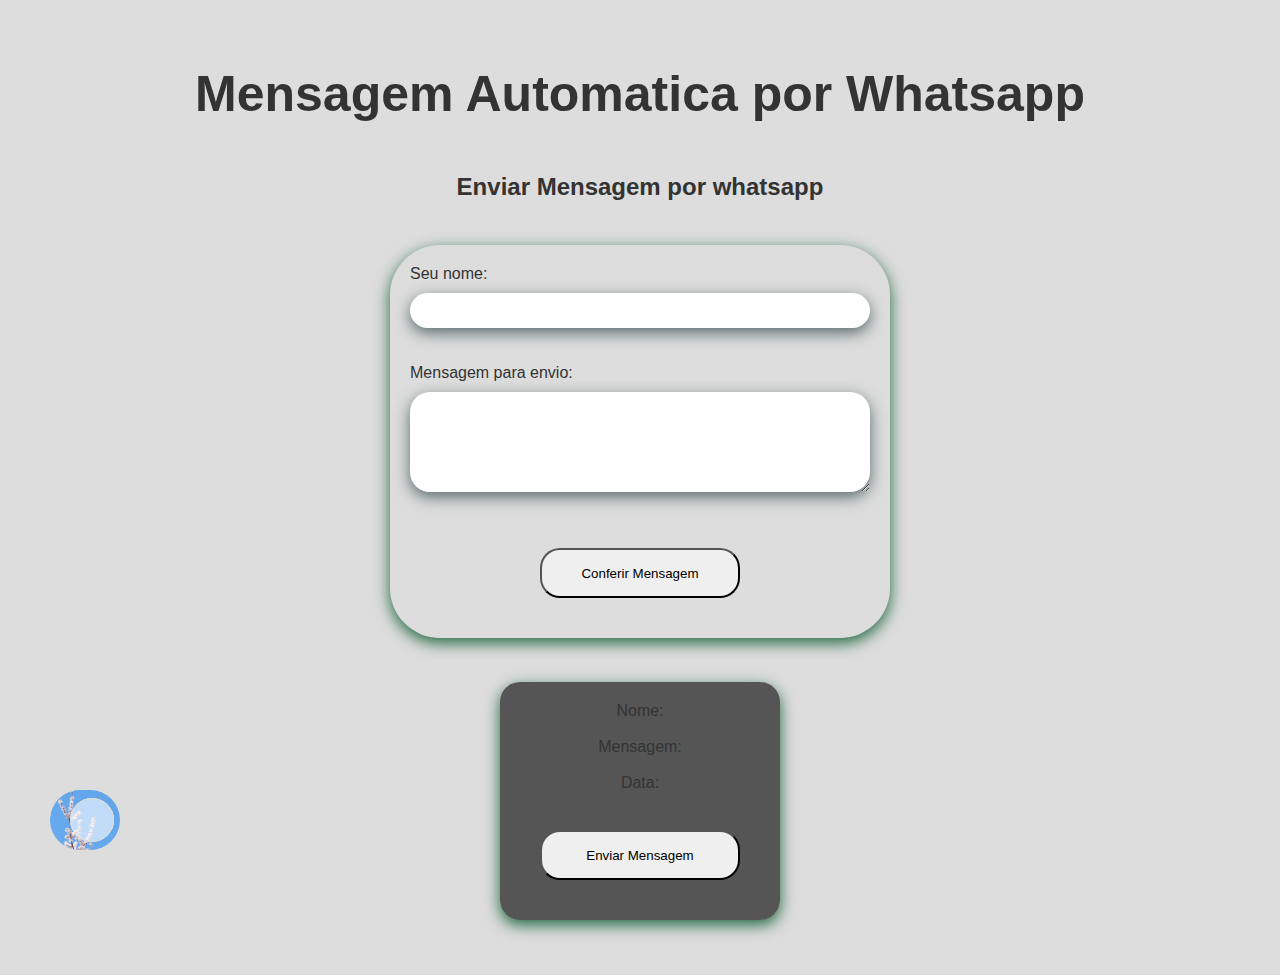
<file: Contato/Index.html>
<!DOCTYPE html>
<html lang="en">

<head>
    <meta charset="UTF-8">
    <meta name="viewport" content="width=device-width, initial-scale=1.0">
    <title>Contato</title>
    <script src="script.js"></script>
    <link rel="stylesheet" href="https://cdnjs.cloudflare.com/ajax/libs/font-awesome/6.5.2/css/all.min.css" integrity="sha512-SnH5WK+bZxgPHs44uWIX+LLJAJ9/2PkPKZ5QiAj6Ta86w+fsb2TkcmfRyVX3pBnMFcV7oQPJkl9QevSCWr3W6A==" crossorigin="anonymous" referrerpolicy="no-referrer" />
    <link rel="stylesheet" href="style.css">
    <link rel="preconnect" href="https://fonts.googleapis.com">
    <link rel="preconnect" href="https://fonts.gstatic.com" crossorigin>
    <link href="https://fonts.googleapis.com/css2?family=Open+Sans:ital,wght@0,300..800;1,300..800&display=swap"
        rel="stylesheet">
    <style>
         body {
                font-family: "Open Sans", sans-serif;
            }
    </style>
</head>

<body>
    <h1>Mensagem Automatica por Whatsapp</h1>
    <h2>Enviar Mensagem por whatsapp</h2>
    <br><br>
    <div class="wrap-form">
        <div class="wrap-input">
            <label for="nome">Seu nome:</label>
            <input type="text" id="nome">
        </div>
        <br><br>
        <div class="wrap-input">
            <label for="mensagem">Mensagem para envio:</label>
            <textarea name="text" id="mensagem"></textarea>
        </div>
        <br><br>
            <button class="wrap-Ipad" onclick="ConferirMensagemWhatsapp()">Conferir Mensagem</button>
    </div>
    <br><br>
    <div id="printRespostas">
        <p>Nome: <span id="confNome"></span></p>
        <br>
        <p>Mensagem: <span id="confMsg"></span></p>
        <br>
        <p>Data: <span id="confDate"></span></p>
        <br>
        <button class="btnzap" onclick="enviar()">Enviar Mensagem</button>
    </div>
    <h2 class="Light/Dark"></h2>
    <button class="toggle-btn">
        <span class="circle"><i class="icon fas fa-sun"></i></span>

    </button>
</body>

<script>
    document.querySelector(".toggle-btn").
    addEventListener('click', () =>{
        document.body.classList.toggle('dark-mode')
        if (document.body.classList.contains
        ('dark-mode')) {
            document.querySelector(".icon").classList.remove
            ('fa-sun');
            document.querySelector(".icon").classList.add
            ('fa-moon');
        } else{
            document.querySelector(".icon").classList.remove
            ('fa-moon');
            document.querySelector(".icon").classList.add
            ('fa-sun');
        }
    });
</script>

</html>
</file>
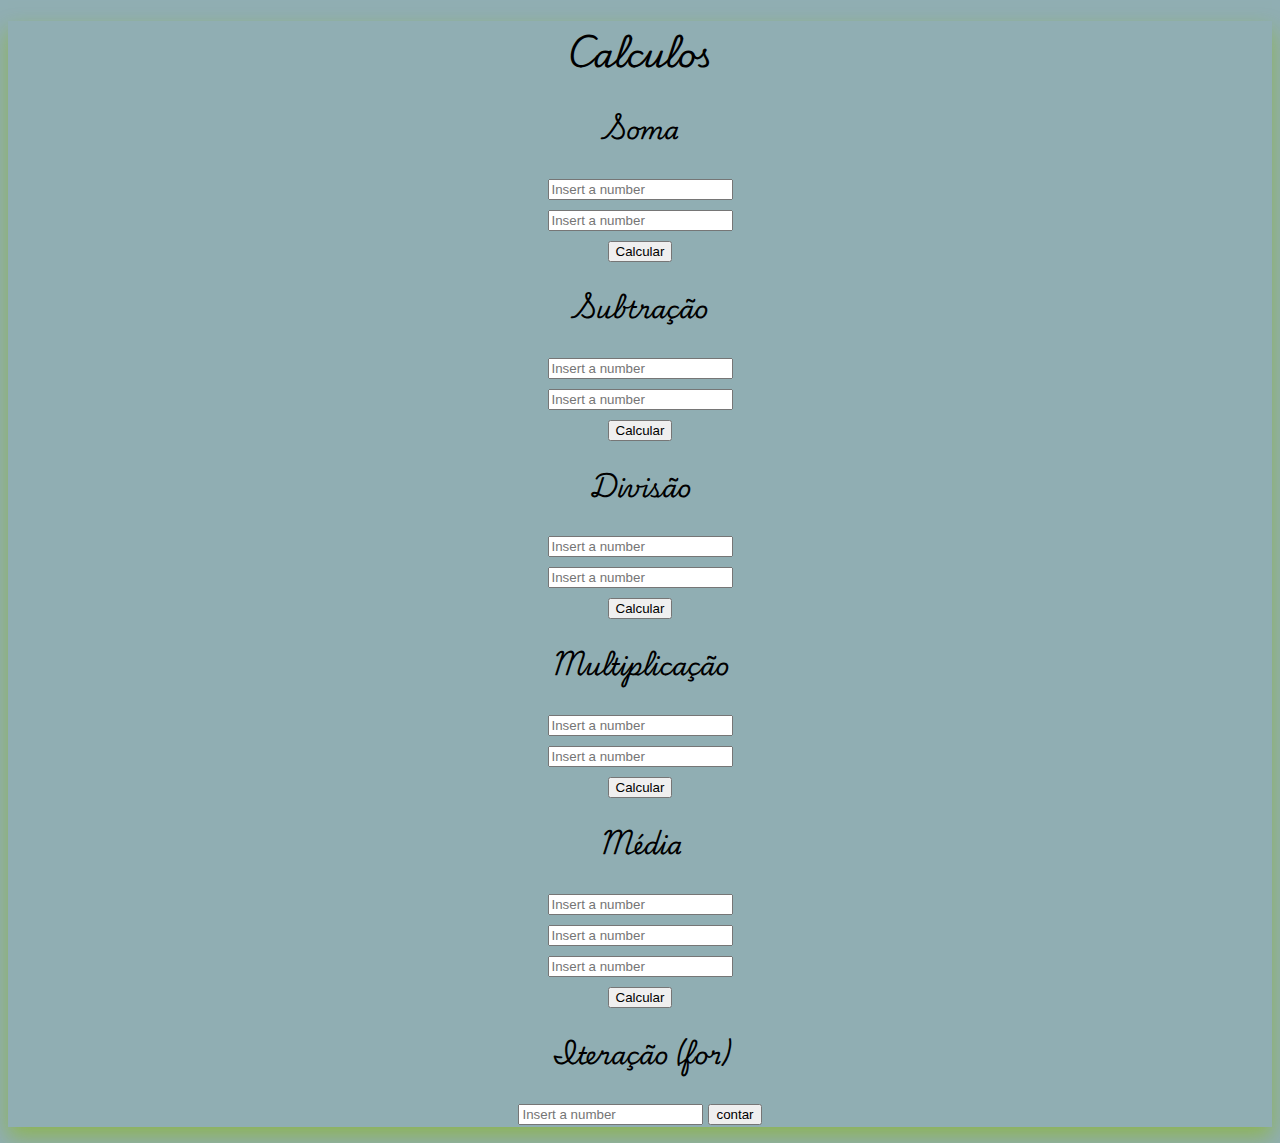
<file: exercicio01/pagina.html>
<!DOCTYPE html>
<html lang="en">

<head>
    <meta charset="UTF-8">
    <meta name="viewport" content="width=device-width, initial-scale=1.0">
    <title>Excercicio</title>
    <script src="script.js"></script>
    <script src="https://code.jquery.com/jquery-3.7.0.js"></script>
    <link rel="preconnect" href="https://fonts.googleapis.com">
    <link rel="preconnect" href="https://fonts.gstatic.com" crossorigin>
    <link href="https://fonts.googleapis.com/css2?family=Playwrite+US+Trad:wght@100..400&display=swap" rel="stylesheet">
    <link rel="stylesheet" href="style.css">
</head>

<body>
    <h1>Calculos</h1>
    <main>
        <section class="Somar">
            <h2>Soma</h2>
            <input id="soma1" type="number" placeholder="Insert a number">
            <br>
            <input id="soma2" type="number" placeholder="Insert a number">
            <br>
            <button onclick="soma()">Calcular</button>
            <p id="respSoma"></p>
        </section>
        <section class="Subt">
            <h2>Subtração</h2>
            <input id="sub1" type="number" placeholder="Insert a number">
            <br>
            <input id="sub2" type="number" placeholder="Insert a number">
            <br>
            <button onclick="sub()">Calcular</button>
            <p id="respSub"></p>
        </section>
        <section class="Divi">
            <h2>Divisão</h2>
            <input id="div1" type="number" placeholder="Insert a number">
            <br>
            <input id="div2" type="number" placeholder="Insert a number">
            <br>
            <button onclick="div()">Calcular</button>
            <p id="respDiv"></p>
        </section>
        <section class="Multipli">
            <h2>Multiplicação</h2>
            <input id="multi1" type="number" placeholder="Insert a number">
            <br>
            <input id="multi2" type="number" placeholder="Insert a number">
            <br>
            <button onclick="multi()">Calcular</button>
            <p id="respMulti"></p>
        </section>
        <section class="Med">
            <h2>Média</h2>
            <input id="m1" type="number" placeholder="Insert a number">
            <br>
            <input id="m2" type="number" placeholder="Insert a number">
            <br>
            <input id="m3" type="number" placeholder="Insert a number">
            <br>
            <button onclick="media()">Calcular</button>
            <p id="respMedia"></p>
        </section>
        <section class="Iter">
            <h2>Iteração (for)</h2>
            <input id="numeroInput" placeholder="Insert a number">
            <button onclick="contar()">contar</button>
            <p id="result"></p>
        </section>
    </main>

</body>

</html>
</file>
<file: Contato/style.css>
* {
    margin: 0;
    padding: 0;
    font-family: "MontSerrat", sans-serif;
    box-sizing: border-box;
}

body {
    background-color: #ddd;
    padding: 15px 15px 15px 15px;
    color: #333;
    transition: .2s ease-in-out;
    text-align: center;
    display: flex;
    flex-direction: column;
    align-items: center;

}


button {
    border-radius: 20px;
    height: 50px;
    width: 200px;
    margin: 20px;
}

body.dark-mode {
    background-color: #333;
    color: #ddd;

}

h1 {
    font-family: 'Lucida Sans', 'Lucida Sans Regular', 'Lucida Grande', 'Lucida Sans Unicode', Geneva, Verdana, sans-serif;
    margin: 50px;
    font-size: 50px;

}

.toggle-btn {
    margin: 50px;
    position: fixed;
    bottom: 0;
    left: 0;
    width: 70px;
    height: 60px;
    background: url("claro.png") no-repeat center;
    background-size: cover;
    border-radius: 30px;
    border: none;
    transition: .4s linear;
    cursor: pointer;

}

.dark-mode .toggle-btn {
    background: url("escuro.png") no-repeat center;
    background-size: cover;

}

.circle {
    position: absolute;
    width: 44px;
    height: 44px;
    background-color: rgba(255, 255, 255, .6);
    border-radius: 22px;
    top: 8px;
    left: 20px;
    transition: .4s linear;

}

.dark-mode .circle {
    position: absolute;
    top: 8px;
    left: 4px;
    background-color: rgba(51, 51, 51, .6);

}

.circle::before,
.circle::after {
    content: "";
    width: 44px;
    height: 44px;
    border-radius: 22px;
    position: absolute;
    left: 0;
    box-sizing: border-box;
    border: 1px solid #ddd;
    animation: waves 1s linear infinite;
}

.dark-mode .circle::before,
.dark-mode .circle::after {
    border: 1px solid #333;
}

.circle::after {
    animation-delay: .5s;
}

@keyframes waves {
    to {
        transform: scale(1.4);
        opacity: .3;

    }
}

.toggle-btn i {
    font-size: 22px;
    line-height: 44px;
    transition: .5s linear;

}

.dark-mode .toggle-btn i {
    transform: rotate(360deg);
}

.fa-sun {
    color: #d4ac0d;

}

.fa-moon {
    color: #eaf2f8;

}

body.btn2 {
    margin: 50px;
    position: relative;
    width: 140px;
    height: 60px;
    border-radius: 30px;
    border: none;
    transition: .4s linear;
    cursor: pointer;
}

label {
    width: 100%;
    text-align: left;
}

input {
    padding: 10px;
    border-radius: 20px;
    border: none;
    box-shadow: #0f2a2ba4 0px 5px 15px;
}

textarea {
    width: 460px;
    min-width: 460px;
    max-width: 460px;
    height: 100px;
    min-height: 100px;
    max-height: 100px;
    padding: 10px;
    border-radius: 20px;
    border: none;
    box-shadow: #0f2a2ba4 0px 5px 15px;
}

.wrap-form {
    width: 500px;
    height: auto;
    padding: 20px;
    /* background-color: rgb(12, 87, 62); */
    border-radius: 50px;
    text-align: absolute;
    box-shadow: #0a582ee1 0px 5px 15px;


}

.wrap-input {
    display: flex;
    flex-direction: column;
    gap: 10px;
    border-radius: 40px;

}

#printRespostas {
    background-color: rgba(0, 0, 0, 0.616);
    padding: 20px;
    margin-bottom: 40px;
    border-radius: 20px;
    box-shadow: #0a582ee1 0px 5px 15px;
}

@media (width <=800px) {
    .wrap-form {
        width: 80%;
    }

    textarea {
        width: 100%;
        min-width: 100%;
        max-width: 100%;
    }
}

@media (width <=1024px) {
    .wrap-form {
        width: 1024px;
        min-width: 100%;
        max-width: 100%;
        font-size: 25px;
    }

    textarea {
        width: 100%;
        min-width: 100%;
        max-width: 100%;
        font-size: 25px;

    }
}

@media (width <=1024px) {
    .wrap-Ipad {
        width: 40%;
        min-width: 40%;
        max-width: 40%;
        font-size: 25px;
        padding: 10px;
        margin-bottom: 20px;

    }
    #printRespostas {
        min-width: 70%;
        max-width: 70%;
        font-size: 25px;
    }
    
    .btnzap {
        width: 40%;
        min-width: 40%;
        max-width: 40%;
        font-size: 25px;
        padding: 10px;
        margin-bottom: 20px;
    }
}


@media (width <=820px){
    .btnzap{
        width: 40%;
        min-width: 40%;
        max-width: 40%;
        font-size: 15px;
        padding: 10px;
        margin-bottom: 20px;
    }

    #printRespostas {
        min-width: 70%;
        max-width: 70%;
        font-size: 20px;
    }
    .wrap-Ipad {
        width: 40%;
        min-width: 40%;
        max-width: 40%;
        font-size: 20px;
        padding: 10px;
        margin-bottom: 20px;
    }
}
</file>
<file: exercicio01/style.css>
body{
    font-family: "Playwrite US Trad", cursive;
    background-color: rgba(84, 131, 139, 0.651);
    text-align: center;
    box-shadow: rgba(141, 180, 79, 0.938) 0px 10px 20px;
    flex-direction: row;
    
}
</file>
